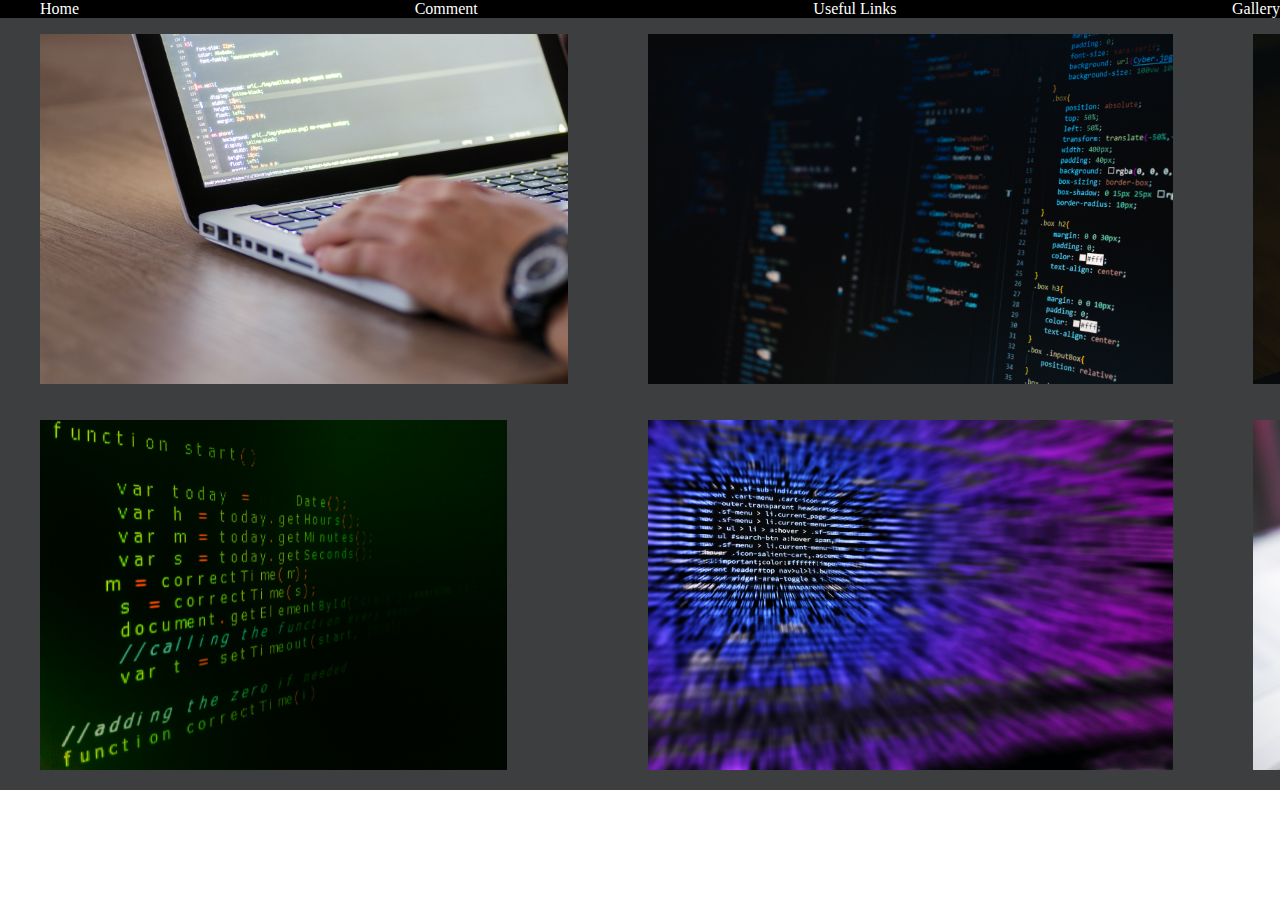
<file: image-page.html>
<!DOCTYPE html>
<html lang="en">
<head>
    <meta charset="UTF-8">
    <meta http-equiv="X-UA-Compatible" content="IE=edge">
    <meta name="viewport" content="width=device-width, initial-scale=1.0">
    <title>Document</title>
    <link rel="stylesheet" href="style.css">
</head>
<body>
    <nav>
        <ul>
            <li><a href="./index.html">Home</a></li>
            <li><a href="./form.html">Comment</a></li>
            <li><a href="./links.html">Useful Links</a></li>
            <li><a href="./image-page.html">Gallery</a></li>
        </ul>
    </nav>
    <article>
        <section class="images">
            <figure class="image" id="image-one">
                <a href="https://www.pexels.com/photo/person-using-macbook-pro-574077/"><img src="./images/image-one.jpg" class="gallery-image"></a>
            </figure>
            <figure class="image" id="image-two">
                <a href="https://www.pexels.com/photo/lines-of-code-2653362/"><img src="./images/image-two.jpg" class="gallery-image"></a>
            </figure>
            <figure class="image" id="image-three">
                <a href="https://www.pexels.com/photo/photo-of-turned-on-laptop-computer-943096/"><img src="./images/image-three.jpg" class="gallery-image"></a>
            </figure>
            <figure class="image" id="image-four">
                <a href="https://www.pexels.com/photo/computer-program-language-text-614117/"><img src="./images/image-four.jpg" class="gallery-image"></a>
            </figure>
            <figure class="image" id="image-five">
                <a href="https://www.pexels.com/photo/pink-white-black-purple-blue-textile-web-scripts-97077/"><img src="./images/image-five.jpg" class="gallery-image"></a>
            </figure>
            <figure class="image" id="image-six">
                <a href="https://www.pexels.com/photo/gray-laptop-computer-showing-html-codes-in-shallow-focus-photography-160107/"><img src="./images/image-six.jpg" class="gallery-image"></a>
            </figure>
        </section>
    </article>
</body>
</html>
</file>
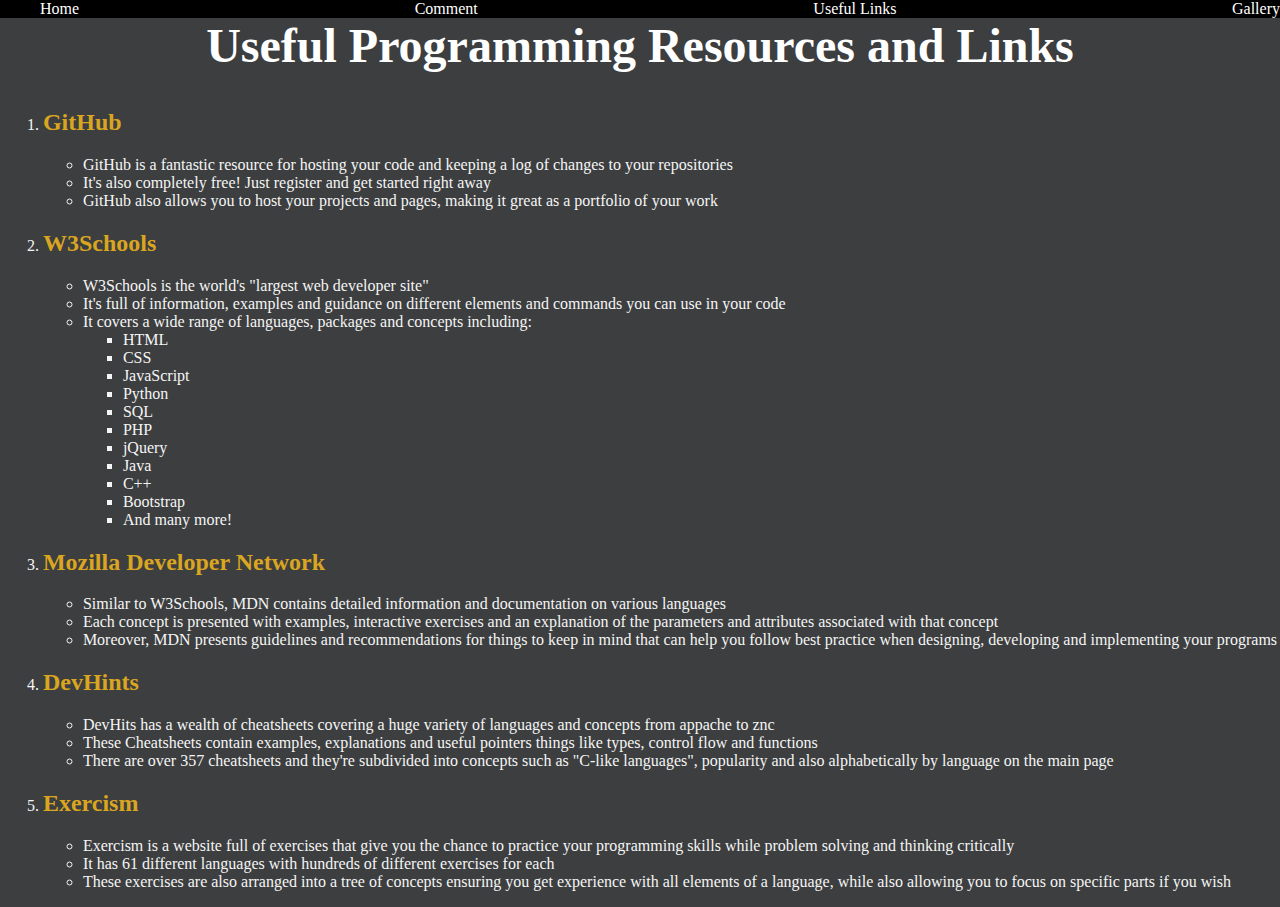
<file: links.html>
<!DOCTYPE html>
<html lang="en">
<head>
    <meta charset="UTF-8">
    <meta http-equiv="X-UA-Compatible" content="IE=edge">
    <meta name="viewport" content="width=device-width, initial-scale=1.0">
    <title>Document</title>
    <link rel="stylesheet" href="style.css">
</head>
<body>
    <nav>
        <ul>
            <li><a href="./index.html">Home</a></li>
            <li><a href="./form.html">Comment</a></li>
            <li><a href="./links.html">Useful Links</a></li>
            <li><a href="./image-page.html">Gallery</a></li>
        </ul>
    </nav>
    <article>
        <section class="links">
            <h1>Useful Programming Resources and Links</h1>
            <div class="link-list">
                <ol>
                    <li><a href="https://github.com"><h2 class="resource">GitHub</h2></a></li>
                    <ul>
                        <li>GitHub is a fantastic resource for hosting your code and
                        keeping a log of changes to your repositories</li>
                        <li>It's also completely free! Just register and get started
                        right away</li>
                        <li>GitHub also allows you to host your projects and pages,
                        making it great as a portfolio of your work</li>
                    </ul>
                    <li><a href="https://www.w3schools.com"><h2 class="resource">W3Schools</h2></a></li>
                    <ul>
                        <li>W3Schools is the world's "largest web developer site"</li>
                        <li>It's full of information, examples and guidance on different
                        elements and commands you can use in your code</li>
                        <li>It covers a wide range of languages, packages and concepts including:</li>
                        <ul>
                            <li>HTML</li>
                            <li>CSS</li>
                            <li>JavaScript</li>
                            <li>Python</li>
                            <li>SQL</li>
                            <li>PHP</li>
                            <li>jQuery</li>
                            <li>Java</li>
                            <li>C++</li>
                            <li>Bootstrap</li>
                            <li>And many more!</li>
                        </ul>
                    </ul>
                    <li><a href="https://developer.mozilla.org/"><h2 class="resource">Mozilla Developer Network</h2></a></li>
                    <ul>
                        <li>Similar to W3Schools, MDN contains detailed information and
                        documentation on various languages</li>
                        <li>Each concept is presented with examples, interactive
                        exercises and an explanation of the parameters and attributes
                        associated with that concept</li>
                        <li>Moreover, MDN presents guidelines and recommendations for
                        things to keep in mind that can help you follow best practice
                        when designing, developing and implementing your programs</li>
                    </ul>
                    <li><a href="https://devhints.io/"><h2 class="resource">DevHints</h2></a></li>
                    <ul>
                        <li>DevHits has a wealth of cheatsheets covering a huge variety
                        of languages and concepts from appache to znc</li>
                        <li>These Cheatsheets contain examples, explanations and useful
                        pointers things like types, control flow and functions</li>
                        <li>There are over 357 cheatsheets and they're subdivided into
                        concepts such as "C-like languages", popularity and also
                        alphabetically by language on the main page</li>
                    </ul>
                    <li><a href="https://exercism.io/"><h2 class="resource">Exercism</h2></a></li>
                    <ul>
                        <li>Exercism is a website full of exercises that give you the
                        chance to practice your programming skills while problem solving
                        and thinking critically</li>
                        <li>It has 61 different languages with hundreds of different
                        exercises for each</li>
                        <li>These exercises are also arranged into a tree of concepts
                        ensuring you get experience with all elements of a language,
                        while also allowing you to focus on specific parts if you wish</li>
                    </ul>
                </ol>
            </div>
        </section>
    </article>
</body>
</html>
</file>
<file: style.css>
body {
    margin: 0;
}

nav {
    background-color: black;
    color: white;
    margin-bottom: 0;
}

nav ul {
    list-style: none;
    display: flex;
    justify-content: space-between;
    margin-top: 0;
    margin-bottom: 0;
}

nav a {
    text-decoration: none;
    color: white;
}

article {
    background-color: #3c3e3f;
    margin-top: 0;
}

article ul {
    color: whitesmoke;
}

article ol {
    color: whitesmoke;
}

a {
    color: goldenrod;
    text-decoration: none;
}

h1 {
    text-align: center;
    color: white;
    font-size: 3rem;
    margin: 0px;
}

section {
    margin-top: 0;
}

.resource {
    display: inline-block;
}

.link-list {
    display: flex;
    justify-content: center;
}

.images {
    display: grid;
    grid-template-rows: 1fr 1fr;
    grid-template-columns: 1fr 1fr 1fr;
    grid-template-areas: 
        "one two three"
        "four five six";
}

.gallery-image {
    height: 350px;
    width: auto;
}

#image-one {
    grid-area: one;
}

#image-two {
    grid-area: two;
}

#image-three {
    grid-area: three;
}

#image-four {
    grid-area: four;
}

#image-five {
    grid-area: five;
}

#image-six {
    grid-area: six;
}
</file>
